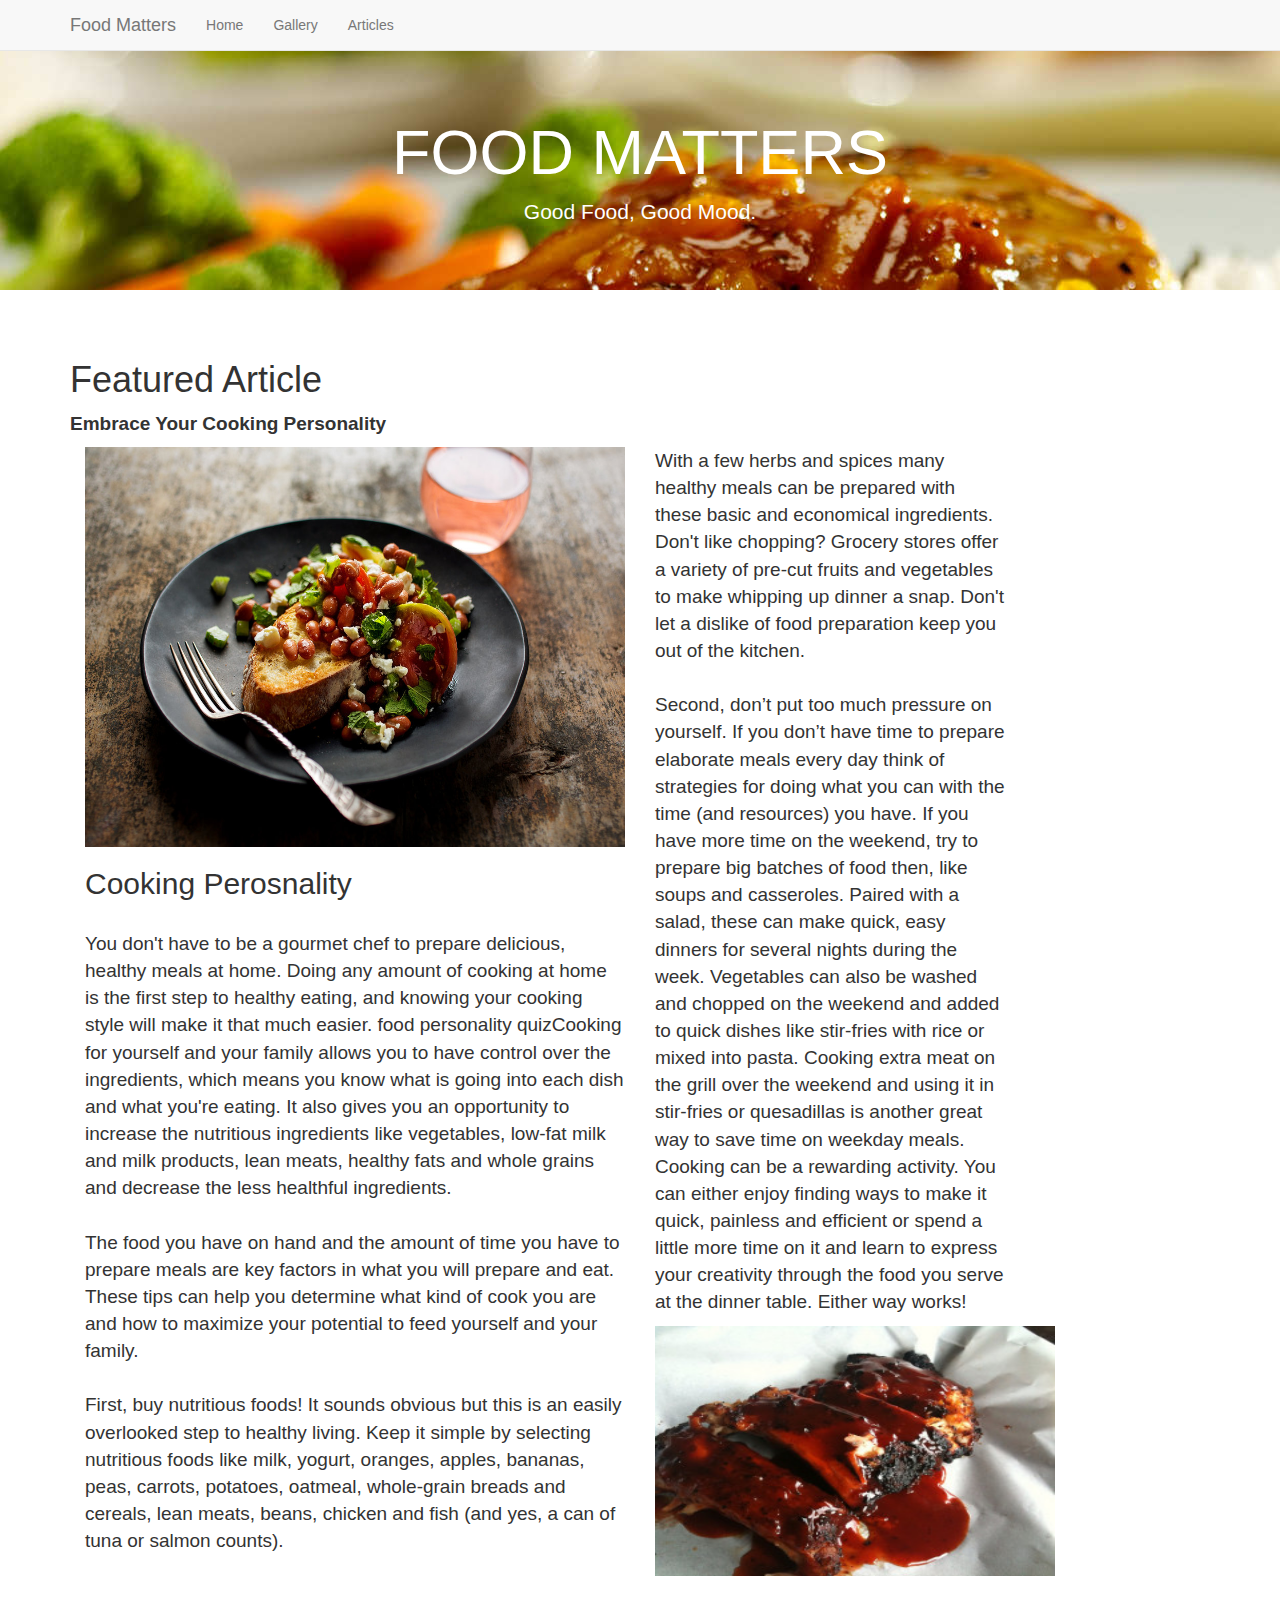
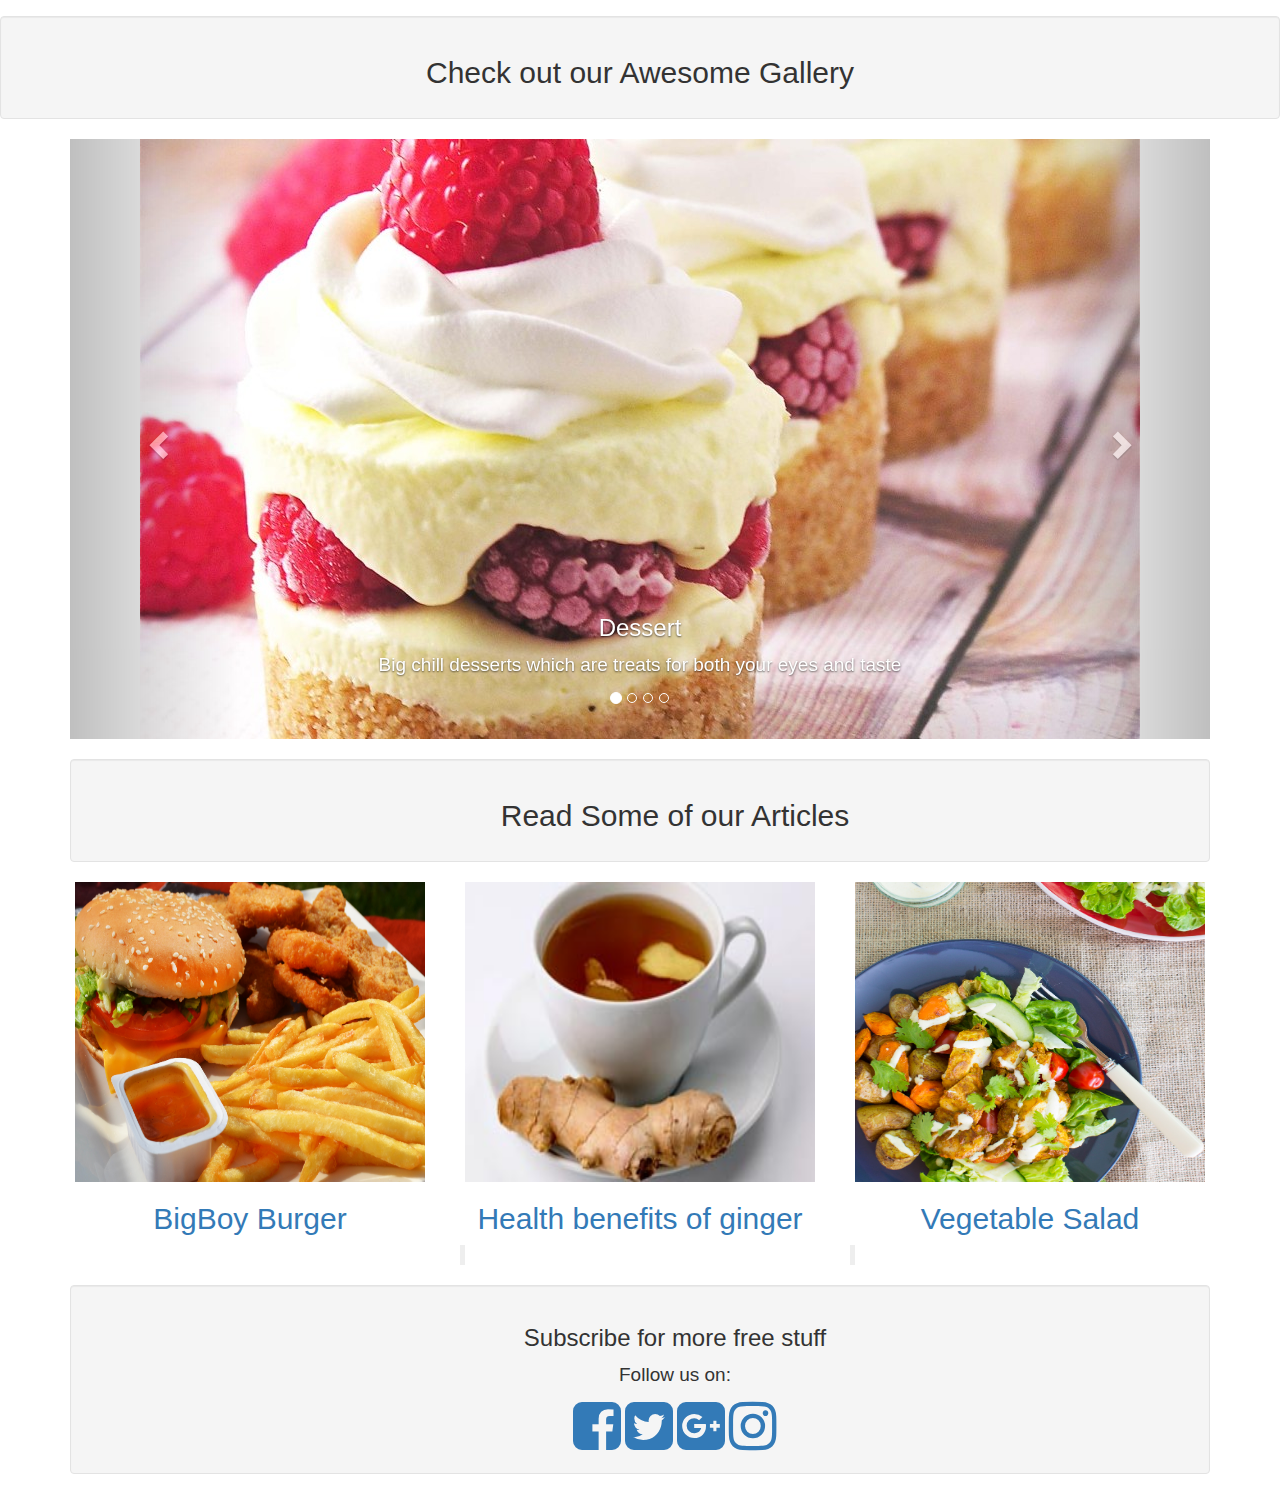
<file: pages/food porn/bootstrap.html>
<!DOCTYPE html>
<html lang="en">
  <head>
    <meta charset="utf-8">
    <meta http-equiv="X-UA-Compatible" content="IE=edge">
    <meta name="viewport" content="width=device-width, initial-scale=1">
    <link rel="stylesheet" type="text/css" href="bootstrap.css">
   
    <title>FoodPorn!</title>

    <link rel="stylesheet" href="css/bootstrap.min.css">
    <link rel="stylesheet" href="https://maxcdn.bootstrapcdn.com/font-awesome/4.0.1/css/font-awesome.min.css">
    <script src="https://ajax.googleapis.com/ajax/libs/jquery/1.12.4/jquery.min.js"></script>
    <script src="js/bootstrap.min.js"></script>
   
  </head>
<body data-spy="scroll" data-target="#hnavbar">

    <nav class="navbar navbar-default navbar-fixed-top" id="hnavbar">
      <div class="container">
        <div class="navbar-header">
          <button type="button" class="navbar-toggle" data-toggle="collapse" data-target="#navbar-collapse">
            <span class="icon-bar"></span>
            <span class="icon-bar"></span>
            <span class="icon-bar"></span>
            <span class="icon-bar"></span>
          </button>

          <a href="" class="navbar-brand">Food Matters</a>
        </div>
        <div class="collapse navbar-collapse" id="navbar-collapse">
          <ul class="nav navbar-nav">
            <li><a href="#Home">Home</a> 
            <li><a href="#Gallery">Gallery</a> 
            <li><a href="#Article">Articles</a> 
          </ul>
        </div>
      </div>
    </nav>
    
      <div class="banner jumbotron text-center">
        <h1 style="color: white;">FOOD MATTERS</h1>
        <p style="color: white;">Good Food, Good Mood.</p>
      </div>
    </div>
    <br/>
    <div class="container" id="Home">
    <div class="content">
      <strong><h1>Featured Article</h1>
      <p>Embrace Your Cooking Personality</p></strong>
      <div class="col-md-6"><img src="cp2.jpg" width="540" height="400">
      <h2>Cooking Perosnality</h2>
      <br/>
      <p>You don't have to be a gourmet chef to prepare delicious, healthy meals at home. Doing any amount of cooking at home is the first step to healthy eating, and knowing your cooking style will make it that much easier. food personality quizCooking for yourself and your family allows you to have control over the ingredients, which means you know what is going into each dish and what you're eating. It also gives you an opportunity to increase the nutritious ingredients like vegetables, low-fat milk and milk products, lean meats, healthy fats and whole grains and decrease the less healthful ingredients.<br/>
      <br/>
      The food you have on hand and the amount of time you have to prepare meals are key factors in what you will prepare and eat. These tips can help you determine what kind of cook you are and how to maximize your potential to feed yourself and your family.<br/>
      <br/>
      First, buy nutritious foods! It sounds obvious but this is an easily overlooked step to healthy living. Keep it simple by selecting nutritious foods like milk, yogurt, oranges, apples, bananas, peas, carrots, potatoes, oatmeal, whole-grain breads and cereals, lean meats, beans, chicken and fish (and yes, a can of tuna or salmon counts).</p></div>
      <div class="col-md-4">
      <p>
      With a few herbs and spices many healthy meals can be prepared with these basic and economical ingredients. Don't like chopping? Grocery stores offer a variety of pre-cut fruits and vegetables to make whipping up dinner a snap. Don't let a dislike of food preparation keep you out of the kitchen.<br/>
      <br/>
      Second, don’t put too much pressure on yourself. If you don’t have time to prepare elaborate meals every day think of strategies for doing what you can with the time (and resources) you have. If you have more time on the weekend, try to prepare big batches of food then, like soups and casseroles. Paired with a salad, these can make quick, easy dinners for several nights during the week. Vegetables can also be washed and chopped on the weekend and added to quick dishes like stir-fries with rice or mixed into pasta. Cooking extra meat on the grill over the weekend and using it in stir-fries or quesadillas is another great way to save time on weekday meals. Cooking can be a rewarding activity. You can either enjoy finding ways to make it quick, painless and efficient or spend a little more time on it and learn to express your creativity through the food you serve at the dinner table. Either way works!<br/></p>
      <img src="cp3.jpg" width="400" height="250"></div>
        <div class="col-md-2"></div>
        </div>
    </div>
    <br/>
    <br/>
    <div class="well" id="Gallery">
      <div class="container text-center"><h2>Check out our Awesome Gallery</h2></div>
    </div>
      <div class="container">
    <section>
        <div class="carousel slide" id="pic-carousel" data-ride="carousel">
          <ol class="carousel-indicators">
            <li data-target="#pic-carousel" data-slide-to="0" class="active"></li>
            <li data-target="#pic-carousel" data-slide-to="1"></li>
            <li data-target="#pic-carousel" data-slide-to="2"></li>
            <li data-target="#pic-carousel" data-slide-to="3"></li>
          </ol>
          <div class="carousel-inner">
            <div class="item active">
              <center><img src="dessert.jpg" alt="Dessert"></center>
              <div class="carousel-caption">
                <h3>Dessert</h3>
                <p>Big chill desserts which are treats for both your eyes and taste</p>
              </div>
            </div>
            <div class="item">
              <center><img src="breakfast.jpg" alt="Breakfast"></center>
              <div class="carousel-caption">
                <h2>Breakfast</h2>
                <p>Healthy breakfast, healthy lifestyle</p>
              </div>
            </div>
            <div class="item">
              <center><img src="lunch.jpg" alt="Lunch"></center>
              <div class="carousel-caption">
                <h2>Lunch</h2>
                <p>Best ideas for boxed lunch</p>
              </div>
            </div>
            <div class="item">
              <center><img src="dinner.jpg" alt="Dinner"></center>
              <div class="carousel-caption">
                <h2>Dinner</h2>
                <p>Good and fascinating dinner</p>
              </div>
            </div>

          </div>
          <a href="#pic-carousel" class="left carousel-control" data-slide="prev">
            <span class="glyphicon glyphicon-chevron-left"></span>
          </a>
          <a href="#pic-carousel" class="right carousel-control" data-slide="next">
            <span class="glyphicon glyphicon-chevron-right"></span>
          </a>
        </div>
    <div class="last text-center" id="Article">
    <br/>
    <section>
      <div class="well" id="Gallery">
      <div class="container text-center"><h2>Read Some of our Articles</h2></div>
    </div>
        <div class="row">
          <div class="col-md-4"><img src="bk.jpg" width="350" height="300"><h2><a href="#">BigBoy Burger</a></h2>
          </div>
          <div class="col-md-4"><img src="ginger.jpg" width="350" height="300" ><h2><a href="#">Health benefits of ginger</h2>
          <blockquote>
          <p></p></blockquote></div>
          <div class="col-md-4"><img src="veg.jpg" width="350" height="300"><h2><a href="#">Vegetable Salad</a></h2>
          <blockquote>
          <p></p></blockquote></div>
        </div>
      </section>
    </div>
  <section>
    <div class="well">
      <div class="container text-center">
        <h3>Subscribe for more free stuff </h3>
        <p>Follow us on:</p>
        <a href="#"><i class="fa fa-facebook-square fa-4x"></i></a>
        <a href="#"><i class="fa fa-twitter-square fa-4x"></i></a>
        <a href="#"><i class="fa fa-google-plus-square fa-4x"></i></a>
        <a href="#"><i class="fa fa-instagram fa-4x"></i></a>
      </div>
    </div>
  </section>

</body>
</html>
</file>
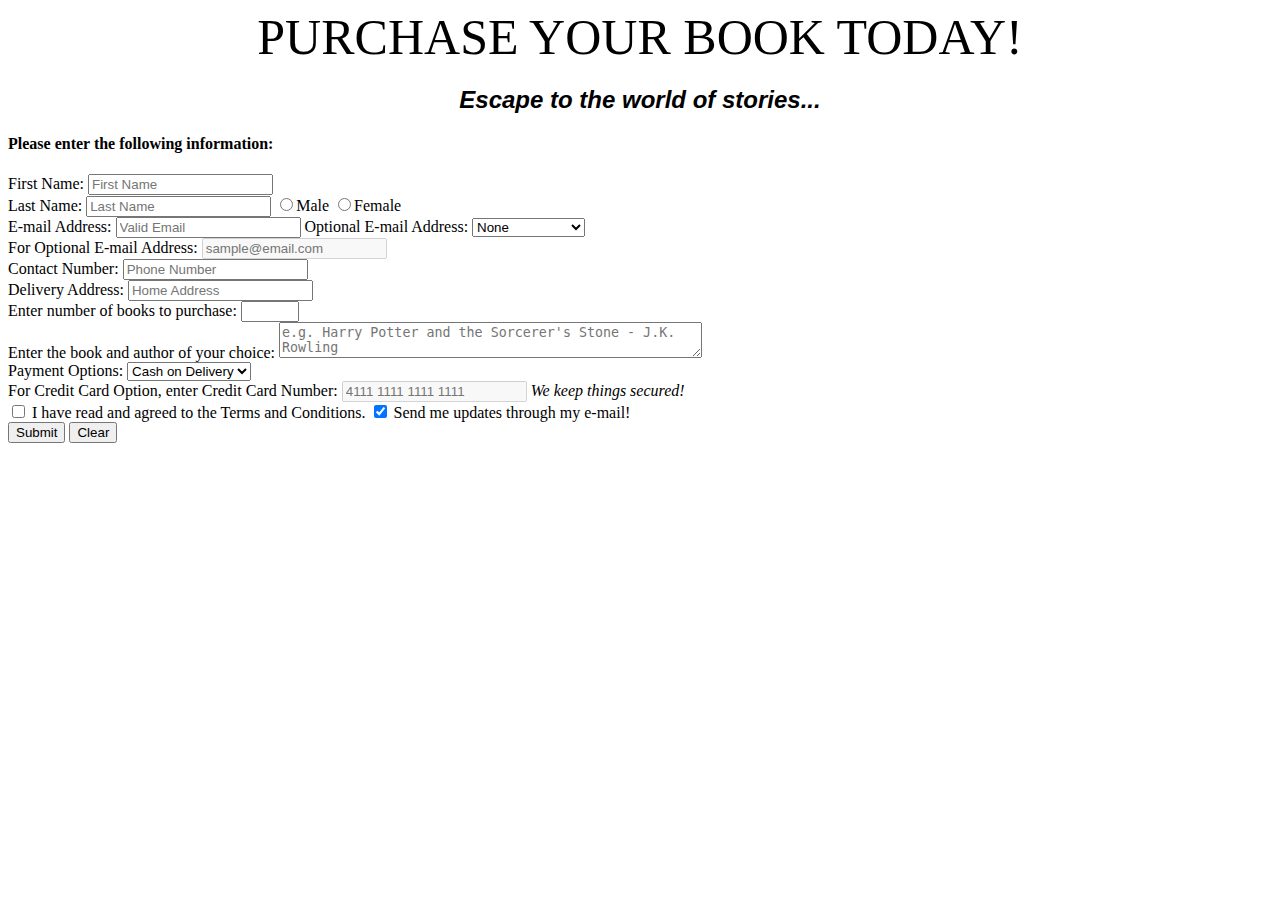
<file: pages/form/form.html>
<!DOCTYPE html>
<html>
<head>
	<title>Buy a Book!</title>
	<link rel="stylesheet" type="text/css" href="form.css" />
	<script type="text/javascript" src="form.js"></script>
</head>
<body>
	<div id="header">PURCHASE YOUR BOOK TODAY!</div>
	<h2 align="center"><em>Escape to the world of stories...</em></h2>
    <h4> Please enter the following information:</h4>
    <form name= "purchase" id="purchase">
    	First Name: <input type="text" name="fname" id="fname" placeholder="First Name" maxlength="50"><br/>
    	Last Name: <input type="text" name="lname" id="lname" placeholder="Last Name" maxlength="50">
    	<input type="radio" name="rb" value="Male" id="button1">Male
		<input type="radio" name="rb" value="Female" id="button2">Female<br/>
    	E-mail Address: <input type="text" name="email" id="email" placeholder="Valid Email" maxlength="40">
    	Optional E-mail Address:
    	<select id="optional" name="optional" onchange="check(this)">
    		<option value="none" id="none">None</option>
  			<option value="yes" id="yes">Back-up E-mail</option>
		</select><br/>
		For Optional E-mail Address:
		<input type="text" name="backup" id="backup" placeholder="sample@email.com" maxlength="50" disabled><br/>
    	Contact Number: <input type="text" name="phone" id="phone" placeholder="Phone Number" maxlength="11"><br/>
    	Delivery Address: <input type="text" name="address" id="address" placeholder="Home Address" maxlength="50"><br/>
    	Enter number of books to purchase: <input type="number" name="booknum" id="booknum" style="width: 50px"><br/>
    	Enter the book and author of your choice:
		<textarea name="books" id="books" placeholder="e.g. Harry Potter and the Sorcerer's Stone - J.K. Rowling" cols="50" rows="2" maxlength="200"></textarea><br/>
		Payment Options:
			<select id="payment" name="payment" onchange="othercheck(this)">
				<option value="cod" id="cod">Cash on Delivery</option>
  				<option value="cc" id="cc">Credit Card</option>
			</select><br/>
		For Credit Card Option, enter Credit Card Number:
			<input type="text" name="ccn" id="ccn" placeholder="4111 1111 1111 1111" maxlength="20" disabled>
			<em>We keep things secured!</em><br/>
		<input type="checkbox" name="tandc" id="tandc" value="checkbox">
		I have read and agreed to the Terms and Conditions.
		<input type="checkbox" name="updates" id="updates" value="checkbox" checked>
		Send me updates through my e-mail!<br/>
    	<input type="button" name="submit_id" id="btn_id" value="Submit" onclick="submitting(purchase)"/>
    	<input type="reset" name="reset" value="Clear">
</body>
</html>
</file>
<file: pages/form/form.css>
#header {
	font-family: "Palatino Linotype", serif;
	font-size: 50px;
	text-align: center;
}
h2 {
	font-family: "Trebuchet MS", Helvetica, sans-serif;
}
</file>
